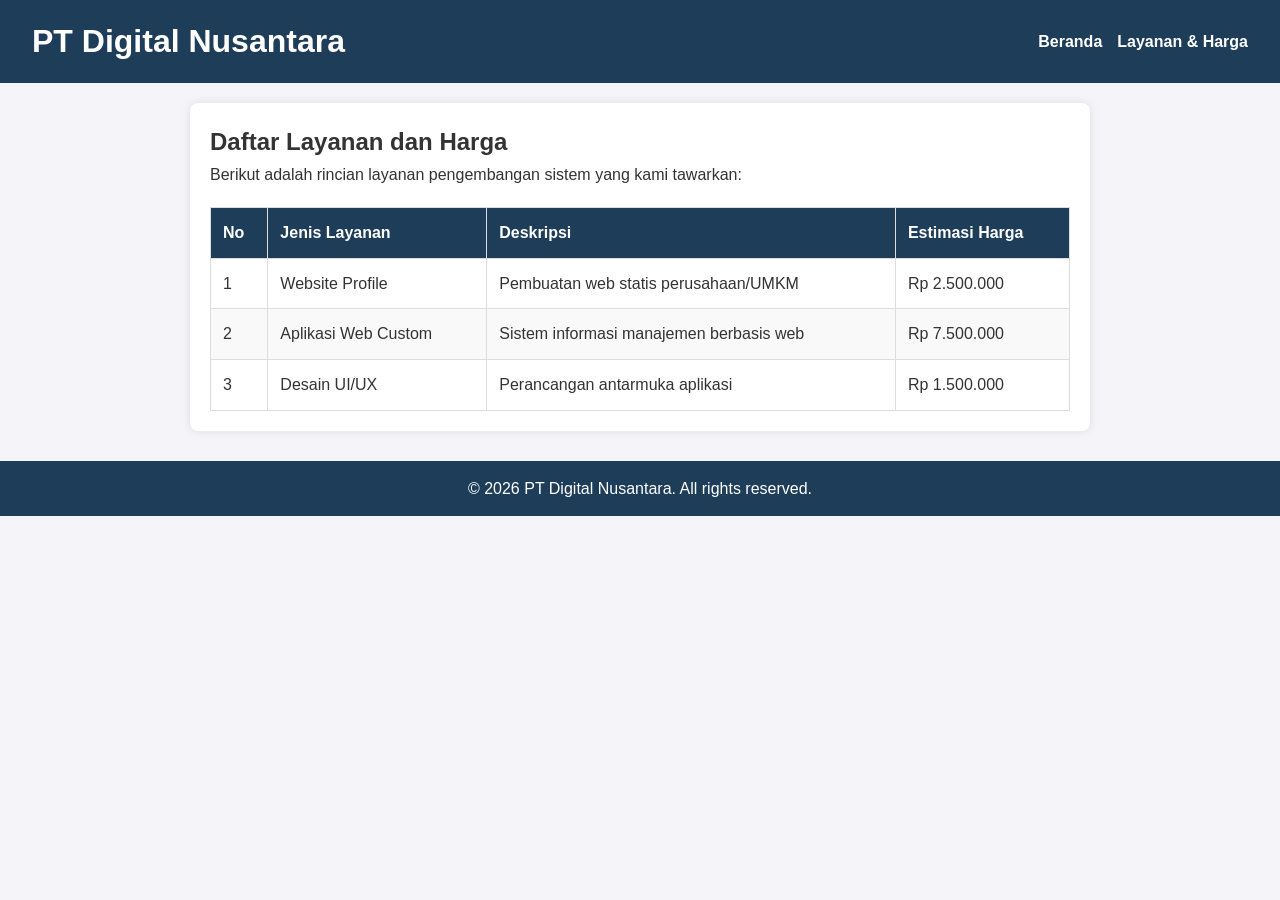
<file: layanan.html>
<!DOCTYPE html>
<html lang="id">
<head>
    <meta charset="UTF-8">
    <meta name="viewport" content="width=device-width, initial-scale=1.0">
    <title>Layanan & Harga - PT Digital Nusantara</title>
    <link rel="stylesheet" href="style.css">
</head>
<body>

    <!-- Header & Navigasi -->
    <header>
        <h1>PT Digital Nusantara</h1>
        <nav>
            <ul>
                <li><a href="index.html">Beranda</a></li>
                <li><a href="layanan.html">Layanan & Harga</a></li>
            </ul>
        </nav>
    </header>

    <!-- Konten Utama (Tabel) -->
    <main>
        <section>
            <h2>Daftar Layanan dan Harga</h2>
            <p>Berikut adalah rincian layanan pengembangan sistem yang kami tawarkan:</p>
            
            <table>
                <thead>
                    <tr>
                        <th>No</th>
                        <th>Jenis Layanan</th>
                        <th>Deskripsi</th>
                        <th>Estimasi Harga</th>
                    </tr>
                </thead>
                <tbody>
                    <tr>
                        <td>1</td>
                        <td>Website Profile</td>
                        <td>Pembuatan web statis perusahaan/UMKM</td>
                        <td>Rp 2.500.000</td>
                    </tr>
                    <tr>
                        <td>2</td>
                        <td>Aplikasi Web Custom</td>
                        <td>Sistem informasi manajemen berbasis web</td>
                        <td>Rp 7.500.000</td>
                    </tr>
                    <tr>
                        <td>3</td>
                        <td>Desain UI/UX</td>
                        <td>Perancangan antarmuka aplikasi</td>
                        <td>Rp 1.500.000</td>
                    </tr>
                </tbody>
            </table>
        </section>
    </main>

    <!-- Footer -->
    <footer>
        <p>&copy; 2026 PT Digital Nusantara. All rights reserved.</p>
    </footer>

</body>
</html>
</file>
<file: style.css>
* {
    margin: 0;
    padding: 0;
    box-sizing: border-box;
    font-family: Arial, sans-serif;
}

body {
    line-height: 1.6;
    background-color: #f4f4f9;
    color: #333;
}

/* Header & Navigasi */
header {
    background-color: #1e3d59;
    color: white;
    padding: 1rem 2rem;
    display: flex;
    justify-content: space-between;
    align-items: center;
}

nav ul {
    list-style: none;
    display: flex;
    gap: 15px;
}

nav a {
    color: white;
    text-decoration: none;
    font-weight: bold;
}

nav a:hover {
    text-decoration: underline;
}

/* Konten Utama */
main {
    max-width: 900px;
    margin: 20px auto;
    padding: 20px;
    background: white;
    border-radius: 8px;
    box-shadow: 0 0 10px rgba(0,0,0,0.1);
}

.hero {
    text-align: center;
    margin-bottom: 20px;
}

.hero img {
    width: 100%;
    max-height: 300px;
    object-fit: cover;
    border-radius: 8px;
    margin-top: 15px;
}

/* Styling Tabel */
table {
    width: 100%;
    border-collapse: collapse;
    margin-top: 20px;
}

table, th, td {
    border: 1px solid #ddd;
}

th, td {
    padding: 12px;
    text-align: left;
}

th {
    background-color: #1e3d59;
    color: white;
}

tr:nth-child(even) {
    background-color: #f9f9f9;
}

/* Footer */
footer {
    text-align: center;
    padding: 15px;
    background-color: #1e3d59;
    color: white;
    margin-top: 30px;
}
</file>
